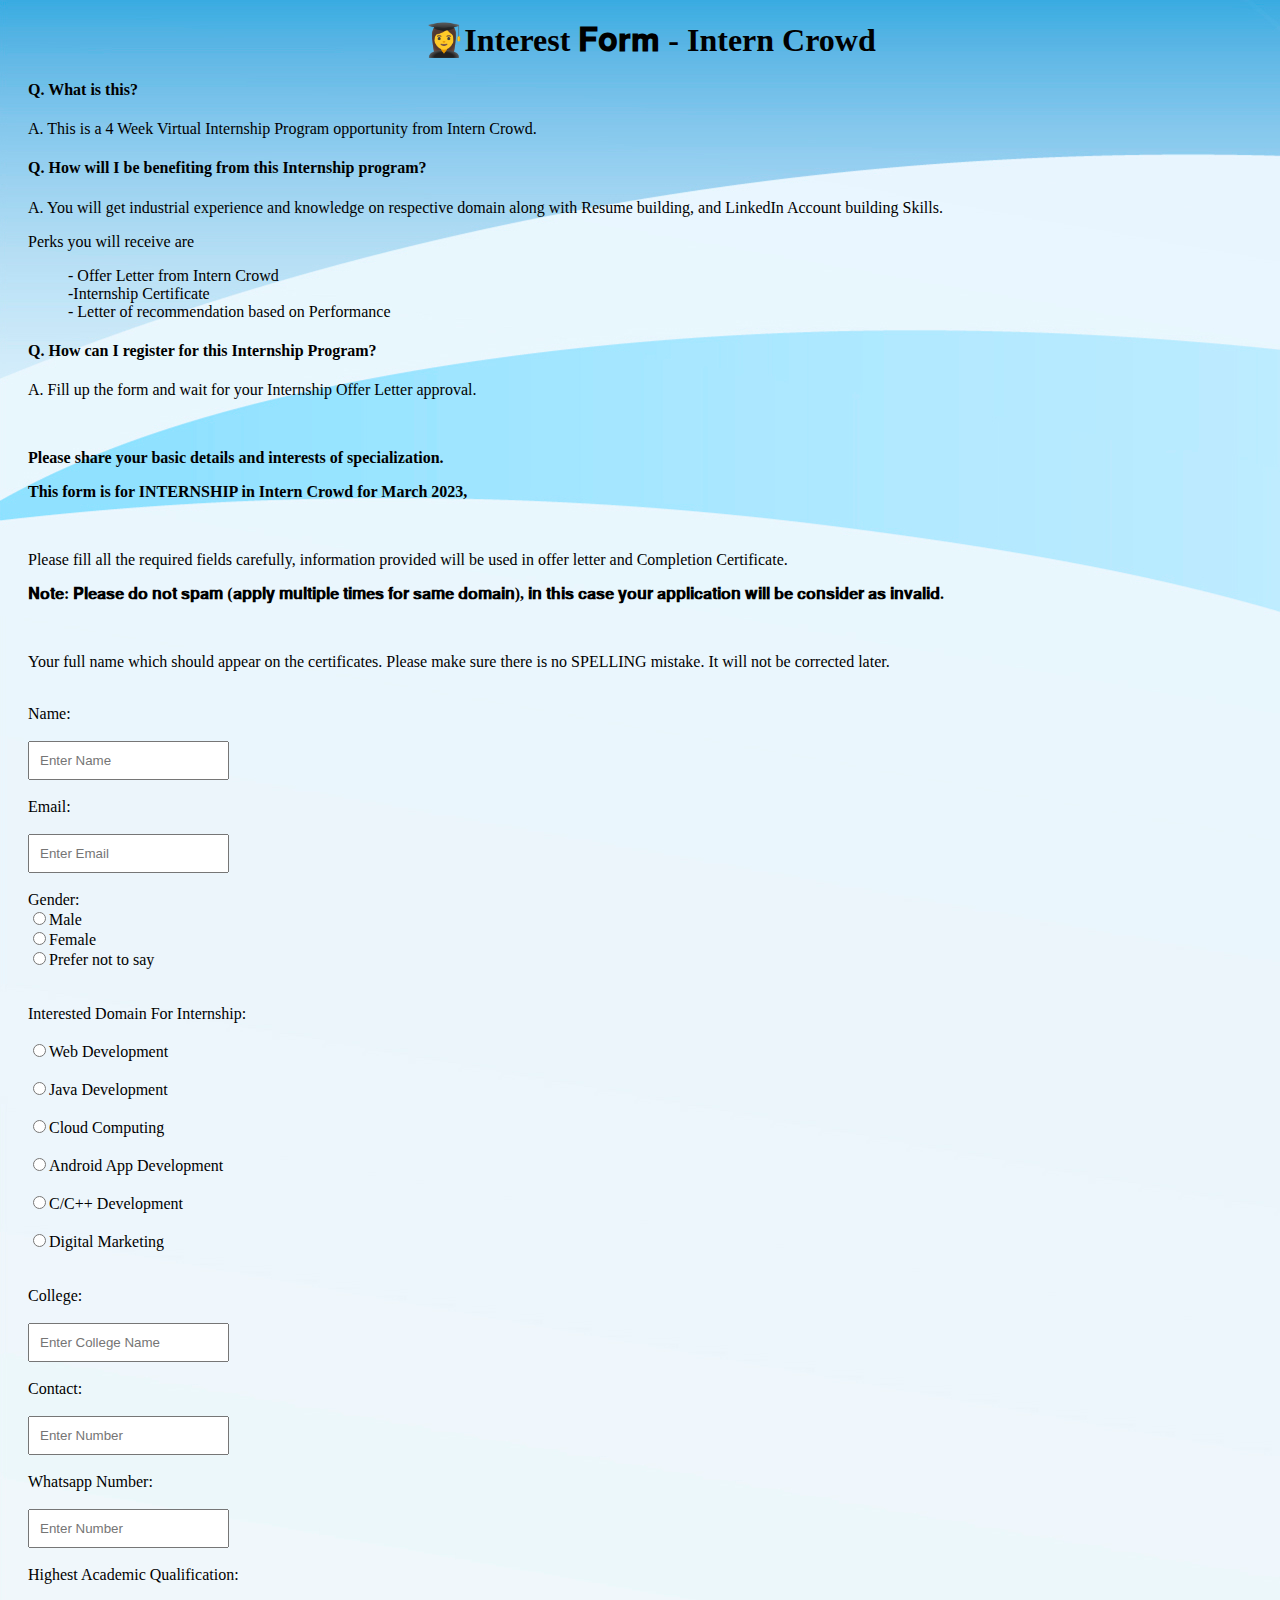
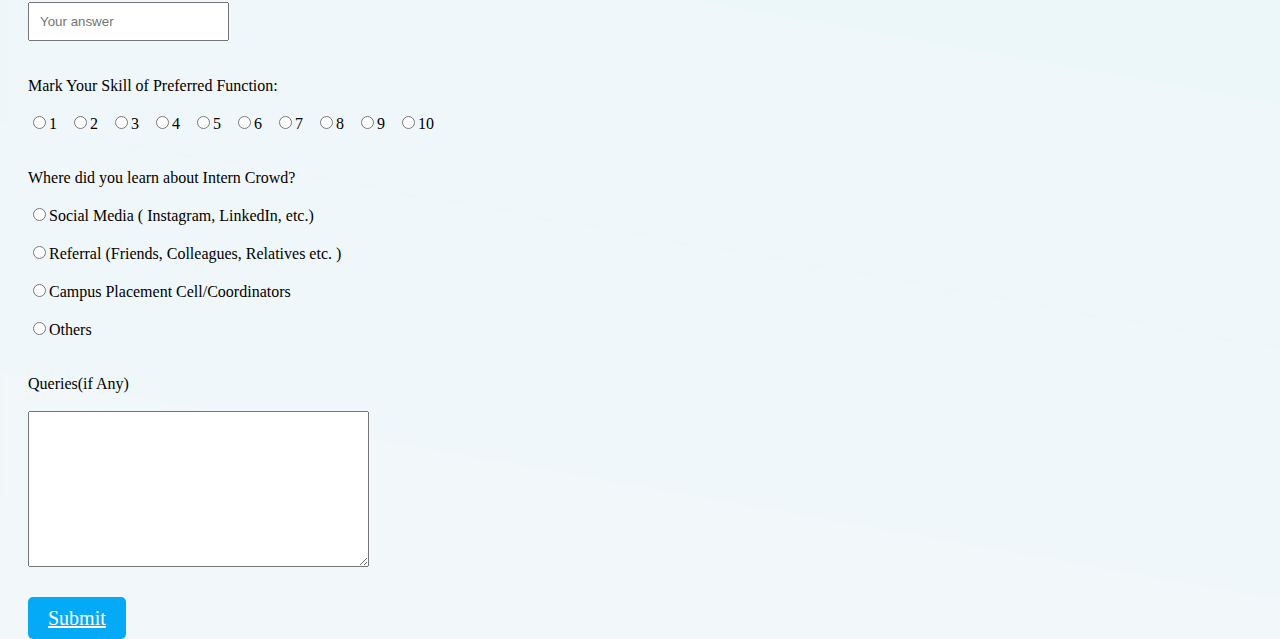
<file: landing page/form.html>
<!DOCTYPE html>
<html lang="en">
<head>
    <meta charset="UTF-8">
    <meta http-equiv="X-UA-Compatible" content="IE=edge">
    <meta name="viewport" content="width=device-width, initial-scale=1.0">
    <title>Form</title>
    <link rel="stylesheet" href="style.css">
    <link rel="icon" href="image/formfav.png" size="16*16">
</head>
<body style="background-image: url('image/formBg.jpg'); padding-left: 20px;">
    <div>
        <center><h1>👩‍🎓Interest 𝐅𝐨𝐫𝐦 - Intern Crowd</h1></center>
        <h4>Q. What is this?</h4>
        <p>A.  This is a 4 Week Virtual Internship Program opportunity from Intern Crowd.</p>
        <h4>Q. How will I be benefiting from this Internship program?</h4>
        <p>A. You will get industrial experience and knowledge on respective domain along with Resume building, and LinkedIn Account building Skills.</p>
        <p>Perks you will receive are
            <ul type="none">
            <li>- Offer Letter from Intern Crowd</li>
            <li>-Internship Certificate</li>
            <li>- Letter of recommendation based on Performance</li>
        </ul>
        </p>
        <h4>Q. How can I register for this Internship Program?</h4>
        <p>A. Fill up the form and wait for your Internship Offer Letter approval.</p>
        <br>
        <p><strong>Please share your basic details and interests of specialization.</strong></p>
        <p><strong>This form is for  INTERNSHIP in Intern Crowd for March 2023,</strong></p>
        <br>
        <p>Please fill all the required fields carefully, information provided will be used in offer letter and Completion Certificate.</p>
        <p><strong>𝐍𝐨𝐭𝐞: 𝐏𝐥𝐞𝐚𝐬𝐞 𝐝𝐨 𝐧𝐨𝐭 𝐬𝐩𝐚𝐦 (𝐚𝐩𝐩𝐥𝐲 𝐦𝐮𝐥𝐭𝐢𝐩𝐥𝐞 𝐭𝐢𝐦𝐞𝐬 𝐟𝐨𝐫 𝐬𝐚𝐦𝐞 𝐝𝐨𝐦𝐚𝐢𝐧), 𝐢𝐧 𝐭𝐡𝐢𝐬 𝐜𝐚𝐬𝐞 𝐲𝐨𝐮𝐫 𝐚𝐩𝐩𝐥𝐢𝐜𝐚𝐭𝐢𝐨𝐧 𝐰𝐢𝐥𝐥 𝐛𝐞 𝐜𝐨𝐧𝐬𝐢𝐝𝐞𝐫 𝐚𝐬 𝐢𝐧𝐯𝐚𝐥𝐢𝐝.</strong></p><br>
        <p>Your full name which should appear on the certificates. Please make sure there is no SPELLING mistake. It will not be corrected later.</p><br>
        Name:<br><br><input type="text" placeholder="Enter Name" minlength="3" style="padding:10px;" required><br><br>
        Email:<br><br><input type="email" placeholder="Enter Email" style="padding:10px;" required><br><br>
        Gender:<br>
        <input type="radio" name="gender">Male<br>
        <input type="radio" name="gender">Female<br>
        <input type="radio" name="gender">Prefer not to say<br><br><br>
        Interested Domain For Internship:<br><br>
        <input type="radio" name="domain">Web Development<br><br>
        <input type="radio" name="domain">Java Development<br><br>
        <input type="radio" name="domain">Cloud Computing<br><br>
        <input type="radio" name="domain">Android App Development<br><br>
        <input type="radio" name="domain">C/C++ Development<br><br>
        <input type="radio" name="domain">Digital Marketing<br><br><br>
        College:<br><br><input type="text" placeholder="Enter College Name" style="padding:10px;" required><br><br>
        Contact:<br><br><input type="tel" placeholder="Enter Number" style="padding:10px;" required><br><br>
        Whatsapp Number:<br><br><input type="tel" placeholder="Enter Number" style="padding:10px;" required><br><br>
        Highest Academic Qualification:<br><br><input type="text" placeholder="Your answer" style="padding:10px;"><br><br><br>
        Mark Your Skill of Preferred Function:<br><br>
        <input type="radio" name="skills">1&nbsp;&nbsp;
        <input type="radio" name="skills">2&nbsp;&nbsp;
        <input type="radio" name="skills">3&nbsp;&nbsp;
        <input type="radio" name="skills">4&nbsp;&nbsp;
        <input type="radio" name="skills">5&nbsp;&nbsp;
        <input type="radio" name="skills">6&nbsp;&nbsp;
        <input type="radio" name="skills">7&nbsp;&nbsp;
        <input type="radio" name="skills">8&nbsp;&nbsp;
        <input type="radio" name="skills">9&nbsp;&nbsp;
        <input type="radio" name="skills">10&nbsp;&nbsp;<br><br><br>
        Where did you learn about Intern Crowd?<br><br>
        <input type="radio" name="social">Social Media ( Instagram, LinkedIn, etc.)<br><br>
        <input type="radio" name="social">Referral (Friends, Colleagues, Relatives etc. )<br><br>
        <input type="radio" name="social">Campus Placement Cell/Coordinators<br><br>
        <input type="radio" name="social">Others<br><br><br>
        Queries(if Any)<br><br><textarea rows="10" cols="40"></textarea><br><br><br>
        <a href="thank.html" class="btn" style="padding: 10px 20px 10px 20px;">Submit</a>
    </div>
</body>
</html>
</file>
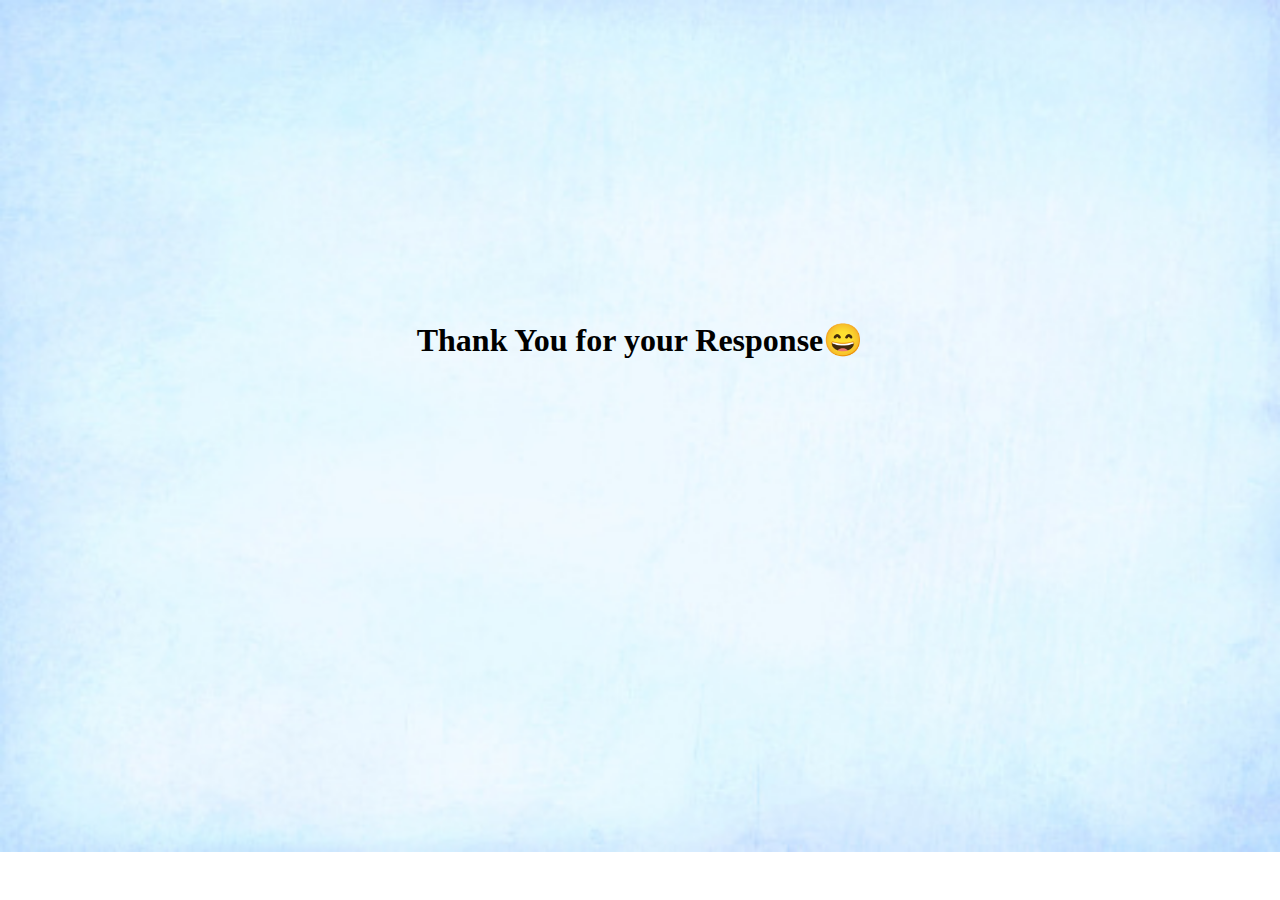
<file: landing page/thank.html>
<!DOCTYPE html>
<html lang="en">
<head>
    <meta charset="UTF-8">
    <meta http-equiv="X-UA-Compatible" content="IE=edge">
    <meta name="viewport" content="width=device-width, initial-scale=1.0">
    <title>Thank</title>
    <link rel="icon" href="image/ty.jpg" size="16*16">
</head>
<body style="background-image: url('image/thank.jpg'); background-repeat: no-repeat; background-size: 100%;">
    <center><h1 style="padding-top:300px;">Thank You for your Response😄</h1></center>
</body>
</html>
</file>
<file: landing page/style.css>
body{
    background-image: url('image/background.jpg');
}
.en {
    background-color: black;
    font-size: 30px;
    width: 100%;
    padding: 10px;
    position:fixed;
    top:0%;
}

a {
    color: rgb(255, 255, 255);
}

.btn {
border-radius:5px;
background-color:rgb(5, 170, 247);
font-size:20px;
padding: 10px;
color:rgb(253, 252, 252);
}

.colour{
    color:black;
}

.bottom{
    color:black;
}
</file>
